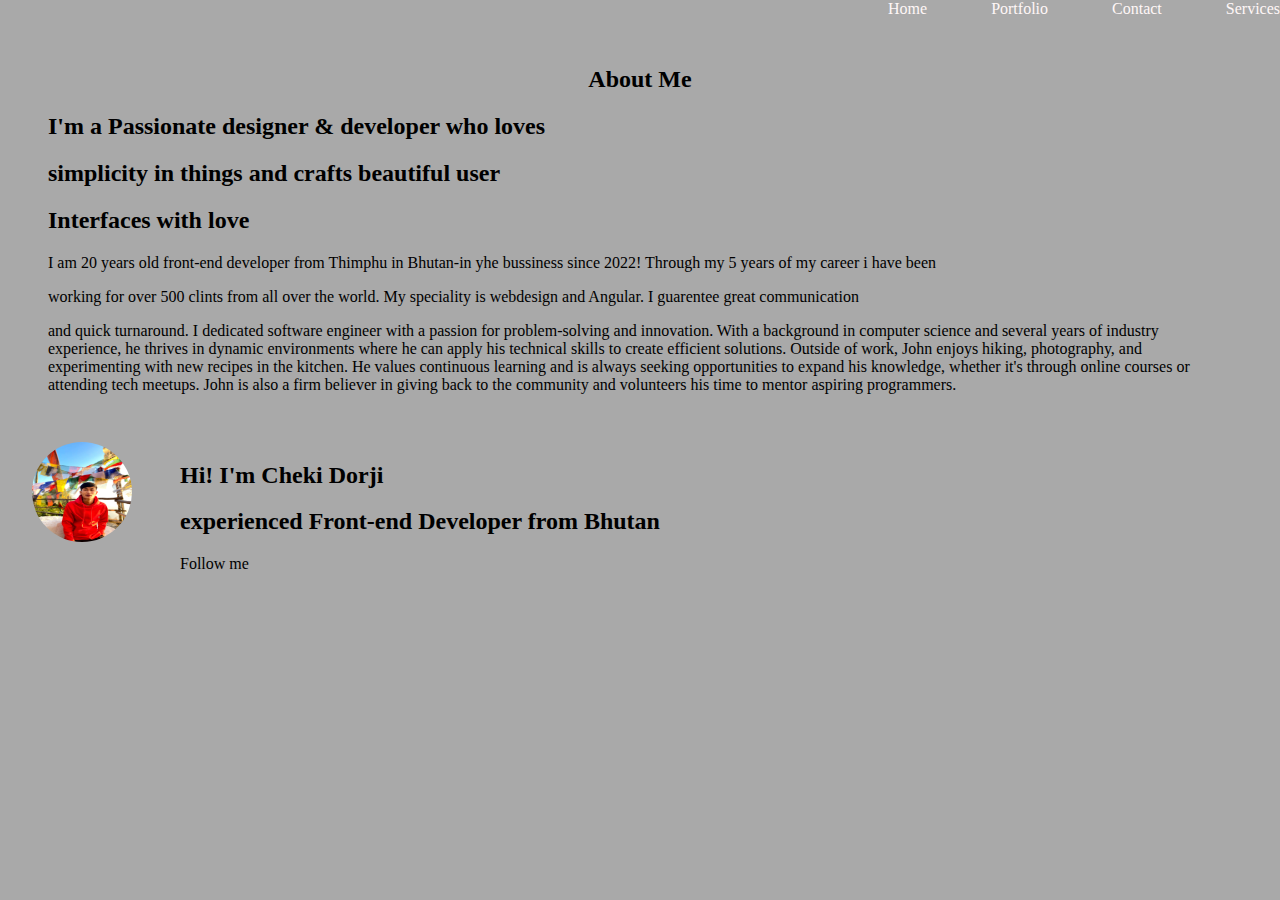
<file: about.html>
<!DOCTYPE html>
<html lang="en">
<head  <meta charset="UTF-8">
  <meta name="viewport" content="width=device-width, initial-scale=1.0">
  <title>about me</title>
  <link rel="stylesheet" href="./style.css">
</head>
<body style="background-color:darkgray" >
  <nav class="about-navbar">
    <a href="./home.html">Home</a> <br>
    <a href="../public/portfolio.html">Portfolio</a> <br>
    <a href="../public/contact.html">Contact</a> <br>
    <a href="./sevices.html">Services</a>
  </nav>
  <div class="About-div">
    <h2 style="text-align: center;">About Me</h2>  
    <h2>I'm a Passionate designer & developer who loves</h2>
    <h2>simplicity in things and crafts beautiful user</h2>
    <h2>Interfaces with love</h2>
    <p>I am 20 years old front-end developer from Thimphu in Bhutan-in yhe bussiness since 2022! Through my 5 years of my career i have been</p>
    <p>working for over 500 clints from all over the world. My speciality is webdesign and Angular. I guarentee great communication</p>
    <p>and quick turnaround. I dedicated software engineer with a passion for problem-solving and innovation. With a background in computer science and several years of industry experience, he thrives in dynamic environments where he can apply his technical skills to create efficient solutions. Outside of work, John enjoys hiking, photography, and experimenting with new recipes in the kitchen. He values continuous learning and is always seeking opportunities to expand his knowledge, whether it's through online courses or attending tech meetups. John is also a firm believer in giving back to the community and volunteers his time to mentor aspiring programmers.</p> 
  </div>
  <div class="About-flex">
    <div class="myself">
      <img src="../Assets/images/IMG-20231201-WA0054.jpg">
    </div>
    <div class="para">
      <h2>Hi! I'm Cheki Dorji</h2>
      <h2>experienced Front-end Developer from Bhutan</h2>
      <p>Follow me</p>
    </div>
  </div>
</body>
</html>
</file>
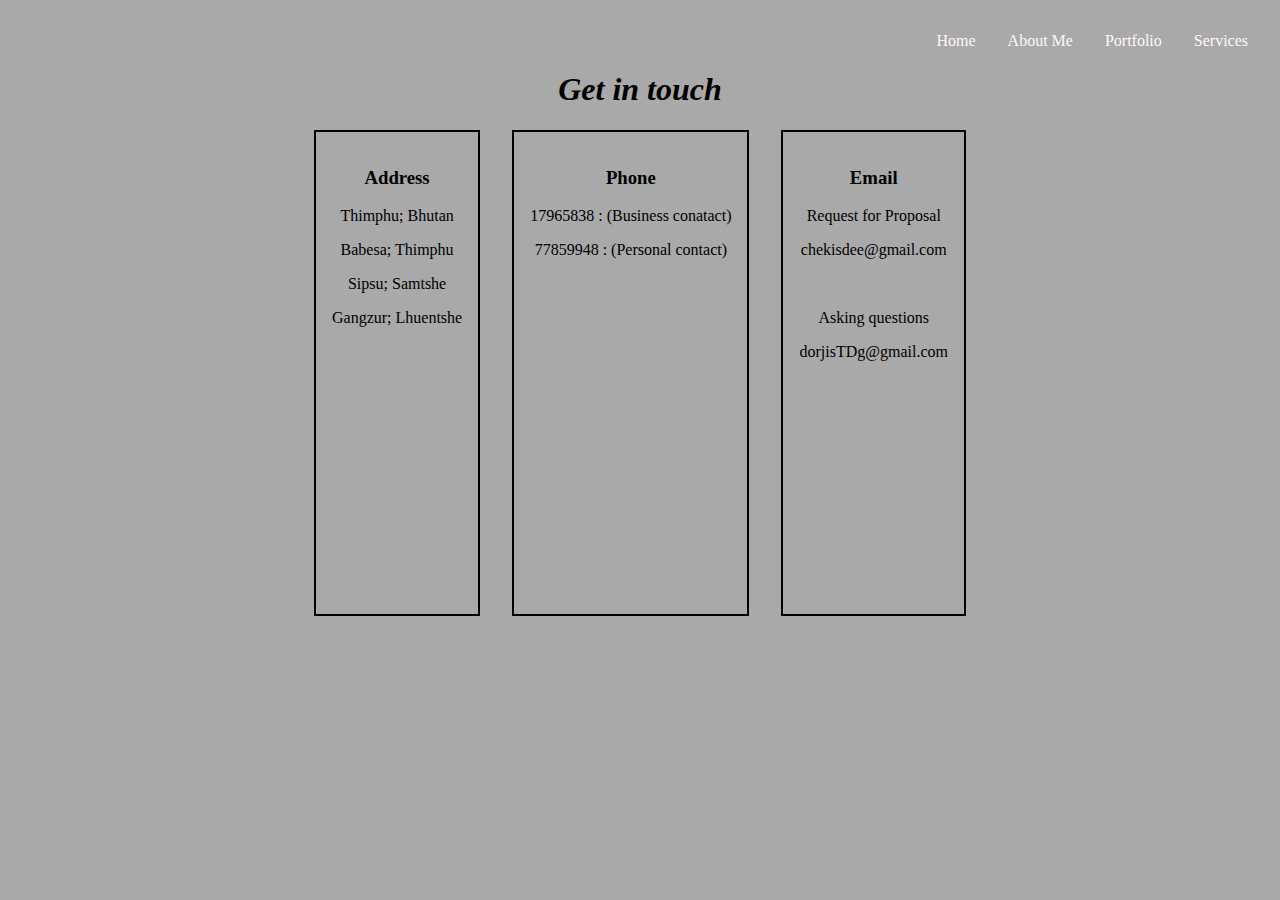
<file: contact.html>
<!DOCTYPE html>
<html lang="en">
<head>
  <meta charset="UTF-8">
  <meta name="viewport" content="width=device-width, initial-scale=1.0">
  <link rel="stylesheet" href="./style.css">
  <title>Document</title>
</head>
<body class="contact">
  <nav class="contact-nav">
    <a href="./home.html">Home</a>
    <a href="../public/about.html">About Me</a>
    <a href="./portfolio.html">Portfolio</a>
    <a href="../public/sevices.html">Services</a>
  </nav>
  <h1 style="text-align: center;">Get in touch</h1>
  <div class="container">
    <div class="box">
      <h3>Address</h3>
      <p>Thimphu; Bhutan</p>
      <p>Babesa; Thimphu</p>
      <p>Sipsu; Samtshe</p>
      <p>Gangzur; Lhuentshe</p>
    </div>
    <div class="box">
      <h3>Phone</h3>
      <p>17965838 : (Business conatact)</p>
      <p>77859948 : (Personal contact)</p>
    </div>
    <div class="box">
      <h3>Email</h3>
      <p>Request for Proposal</p>
      <p>chekisdee@gmail.com</p> <br>
      <p>Asking questions</p>
      <p>dorjisTDg@gmail.com</p> <br>
    </div>
  </div>
</body>
</html>
</file>
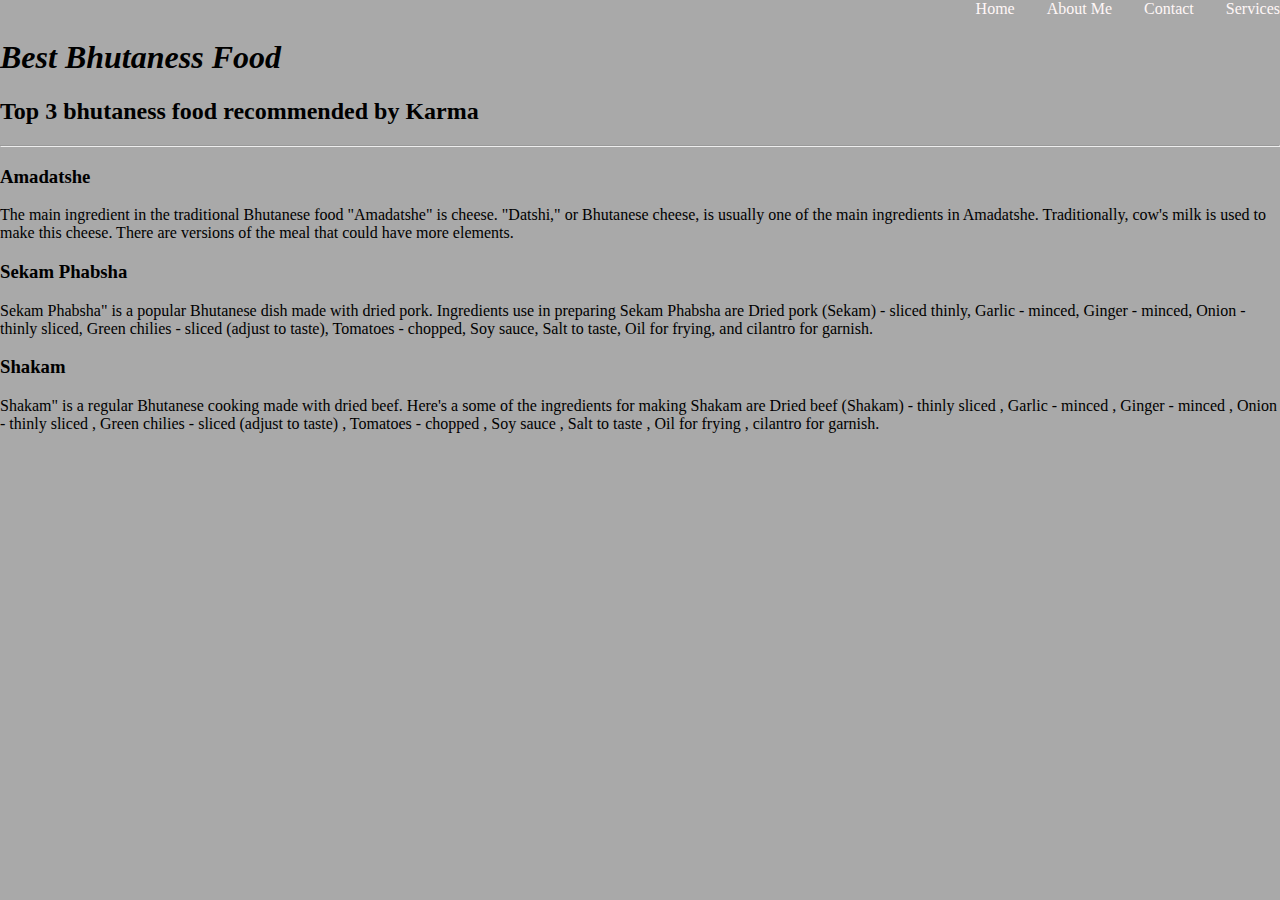
<file: portfolio.html>
<!DOCTYPE html>
<html lang="en">
<head>
    <meta charset="UTF-8">
    <meta name="viewport" content="width=device-width, initial-scale=1.0">
    <title>Document</title>
    <link rel="stylesheet" href="./style.css">
</head>
<body>
    <nav class="about-navbar hh">
        <a href="./home.html">Home</a> 
        <a href="../public/about.html">About Me</a> 
        <a href="../public/contact.html">Contact</a> 
        <a href="./sevices.html">Services</a>
    </nav>
      <h1>Best Bhutaness Food</h1>
      <h2>Top 3 bhutaness food recommended by Karma</h2><hr/>
      <h3>Amadatshe</h3>
      <p>The main ingredient in the traditional Bhutanese food "Amadatshe" is cheese. "Datshi," or Bhutanese cheese, is usually one of the main ingredients in Amadatshe. Traditionally, cow's milk is used to make this cheese. There are versions of the meal that could have more elements.<p/>
      <h3>Sekam Phabsha</h3>    
      <p>Sekam Phabsha" is a popular Bhutanese dish made with dried pork. Ingredients use in preparing Sekam Phabsha are Dried pork (Sekam) - sliced thinly, Garlic - minced, Ginger - minced, Onion - thinly sliced, Green chilies - sliced (adjust to taste), Tomatoes - chopped, Soy sauce, Salt to taste, Oil for frying, and cilantro for garnish.<p/>
      <h3>Shakam</h3>
      <P>Shakam" is a regular Bhutanese cooking made with dried beef. Here's a some of the ingredients for making Shakam are Dried beef (Shakam) - thinly sliced , Garlic - minced , Ginger - minced , Onion - thinly sliced , Green chilies - sliced (adjust to taste) , Tomatoes - chopped , Soy sauce , Salt to taste , Oil for frying , cilantro for garnish.</P>
</body>
</html>
</file>
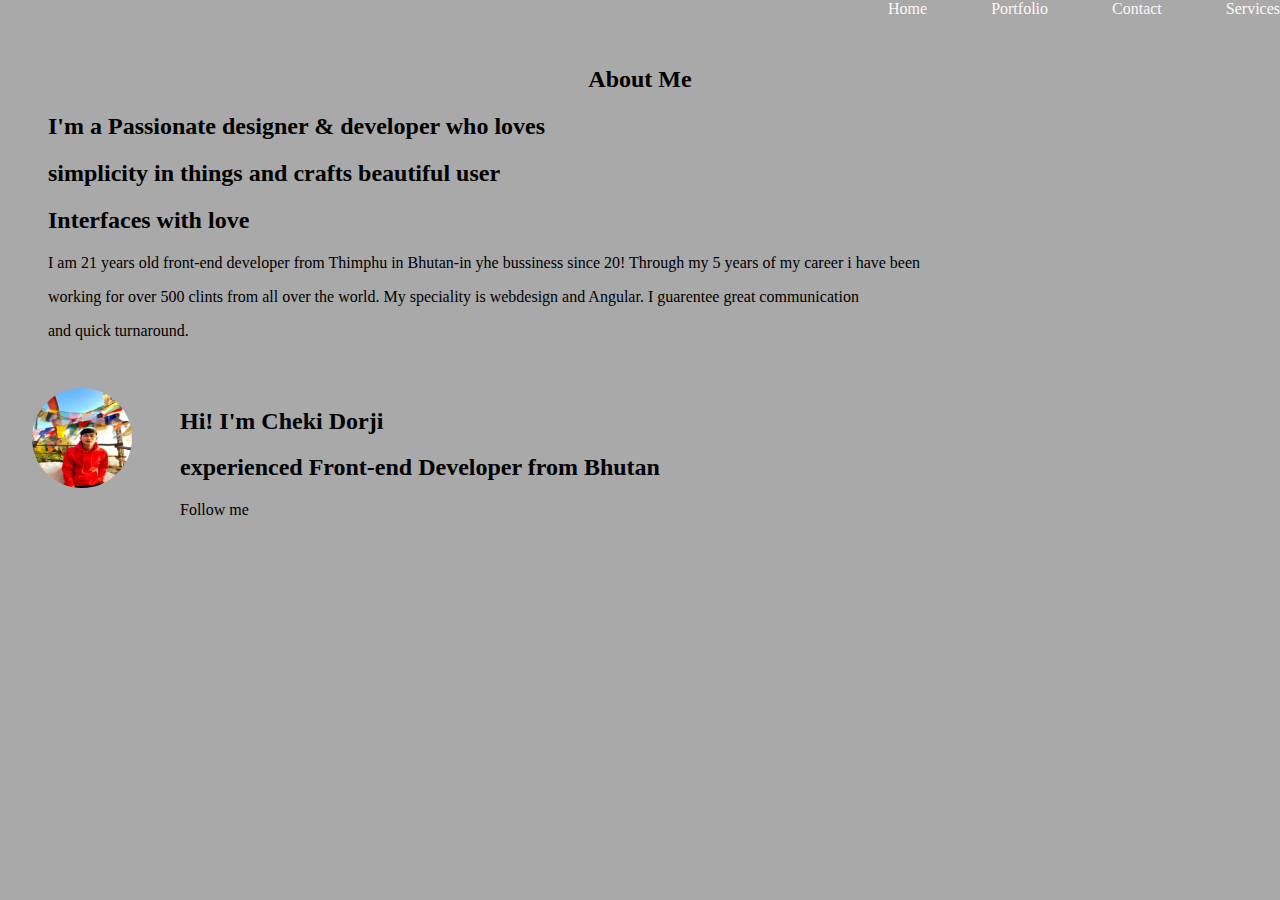
<file: public/about.html>
<!DOCTYPE html>
<html lang="en">
<head  <meta charset="UTF-8">
  <meta name="viewport" content="width=device-width, initial-scale=1.0">
  <title>about me</title>
  <link rel="stylesheet" href="./style.css">
</head>
<body style="background-color:darkgray" >
  <nav class="about-navbar">
    <a href="./home.html">Home</a> <br>
    <a href="../public/portfolio.html">Portfolio</a> <br>
    <a href="../public/contact.html">Contact</a> <br>
    <a href="./sevices.html">Services</a>
  </nav>
  <div class="About-div">
    <h2 style="text-align: center;">About Me</h2>  
    <h2>I'm a Passionate designer & developer who loves</h2>
    <h2>simplicity in things and crafts beautiful user</h2>
    <h2>Interfaces with love</h2>
    <p>I am 21 years old front-end developer from Thimphu in Bhutan-in yhe bussiness since 20! Through my 5 years of my career i have been</p>
    <p>working for over 500 clints from all over the world. My speciality is webdesign and Angular. I guarentee great communication</p>
    <p>and quick turnaround.</p> 
  </div>
  <div class="About-flex">
    <div class="myself">
      <img src="../Assets/images/IMG-20231201-WA0054.jpg">
    </div>
    <div class="para">
      <h2>Hi! I'm Cheki Dorji</h2>
      <h2>experienced Front-end Developer from Bhutan</h2>
      <p>Follow me</p>
    </div>
  </div>
</body>
</html>
</file>
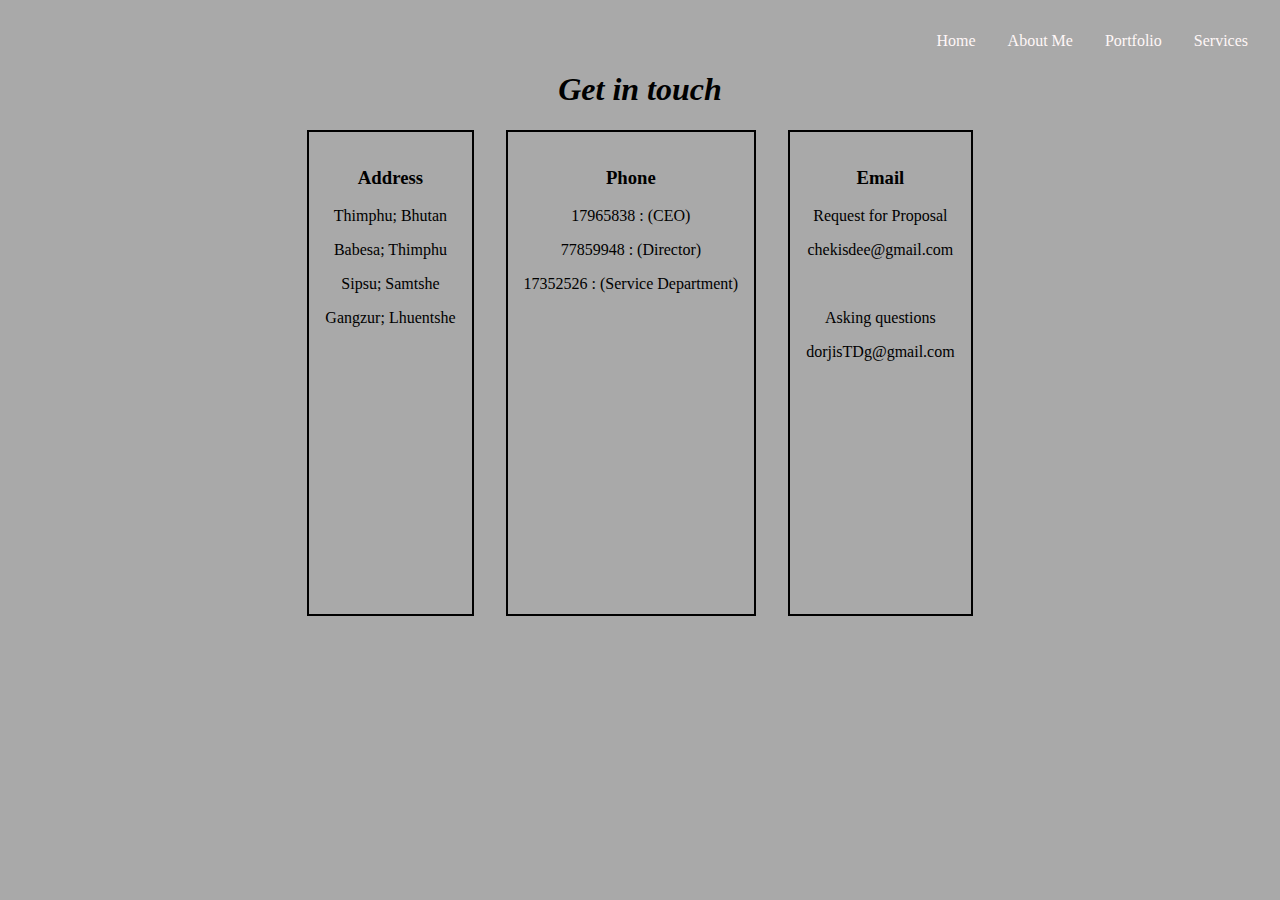
<file: public/contact.html>
<!DOCTYPE html>
<html lang="en">
<head>
  <meta charset="UTF-8">
  <meta name="viewport" content="width=device-width, initial-scale=1.0">
  <link rel="stylesheet" href="./style.css">
  <title>Document</title>
</head>
<body class="contact">
  <nav class="contact-nav">
    <a href="./home.html">Home</a>
    <a href="../public/about.html">About Me</a>
    <a href="./portfolio.html">Portfolio</a>
    <a href="../public/sevices.html">Services</a>
  </nav>
  <h1 style="text-align: center;">Get in touch</h1>
  <div class="container">
    <div class="box">
      <h3>Address</h3>
      <p>Thimphu; Bhutan</p>
      <p>Babesa; Thimphu</p>
      <p>Sipsu; Samtshe</p>
      <p>Gangzur; Lhuentshe</p>
    </div>
    <div class="box">
      <h3>Phone</h3>
      <p>17965838 : (CEO)</p>
      <p>77859948 : (Director)</p> 
      <p>17352526 : (Service Department)</p>
    </div>
    <div class="box">
      <h3>Email</h3>
      <p>Request for Proposal</p>
      <p>chekisdee@gmail.com</p> <br>
      <p>Asking questions</p>
      <p>dorjisTDg@gmail.com</p> <br>
    </div>
  </div>
</body>
</html>
</file>
<file: style.css>
@media (min-width: 282px) and (max-width: 494px){
    .about-navbar{
      display: flex;
      flex-direction: column;
    }
    .service-container{
        display: flex;
        flex-direction: column;
        padding-inline: 10px;
    }
    .contact-nav{
        display: flex;
        flex-direction: row;
    }
    .container{
        display: flex;
        flex-direction: column;
        padding: 10px;
    }
}


body{
    margin: 0;
    padding: 0;
    box-sizing: border-box;
    background-color: darkgrey;
}
.home-navbar{
    display: flex;
    flex-direction: column;
    gap: 1.5rem;
    background-color:rgb(223, 171, 171);
    width: 140px;
    text-align: center;
    height: 79vh;
}

.home-navbar img{
    width: 50px;
    height: 50px;
    border-radius: 50%;
    display: block;
    margin: auto;
}
h1{
    font-style:oblique;
}
.btn{
    position: relative;
    left: 900px;
    }

.section-1{
    display: flex;
    justify-content: center;
    align-items: center;
}
.intro{
    background-image: url(../Assets/images/Snapchat-779329826.jpg);
    background-size: cover;
    text-align: center;
    color: #fff7f7;
    width: 500px;
    height: 470px;
    padding: 1rem;   
}
.heading{
    background-color: darkgrey;
}

.container{
    display: flex;
    justify-content: center;
    align-items: center;
    gap: 2rem;
}
.box{
    border: 1px solid;
    text-align: center;
    height: 100vh;
}
.about-navbar{
    display: flex;
    flex-direction: row;
    justify-content: end;
    gap: 2rem;
}
.about-navbar a{
    text-decoration: none;
    color: #fff7f7;
}
.About-div{
    margin: 3rem;
}
.About-flex{
    display: flex;
    margin: 2rem;
    gap: 3rem;
}
.myself img{
    width: 100px;
    height: 100px;
    border-radius: 50%;
}
.service-container{
    display: flex;
    gap: 7rem;
    margin: 3rem;
}
.services{
    text-align: center;
}

.box{
    border: 2px solid;
    height: 50vh;
    padding: 1rem;
}
.box img{
    width: 200px;
    height: 200px;
}
.services{
    margin: 3rem;
}
.contact-nav{
    display: flex;
    justify-content: end;
    gap: 2rem;
}
.contact-nav a{
    text-decoration: none;
    color: #fff7f7;
}

.contact{
    margin: 2rem;
}
.about-navbar hh{
    display: flex;
    justify-content: end;
}
</file>
<file: public/style.css>
@media (min-width: 282px) and (max-width: 494px){
    .about-navbar{
      display: flex;
      flex-direction: column;
    }
    .service-container{
        display: flex;
        flex-direction: column;
        padding-inline: 10px;
    }
    .contact-nav{
        display: flex;
        flex-direction: row;
    }
    .container{
        display: flex;
        flex-direction: column;
        padding: 10px;
    }
}


body{
    margin: 0;
    padding: 0;
    box-sizing: border-box;
    background-color: darkgrey;
}
.home-navbar{
    display: flex;
    flex-direction: column;
    gap: 1.5rem;
    background-color:rgb(223, 171, 171);
    width: 140px;
    text-align: center;
    height: 79vh;
}

.home-navbar img{
    width: 50px;
    height: 50px;
    border-radius: 50%;
    display: block;
    margin: auto;
}
h1{
    font-style:oblique;
}
.btn{
    position: relative;
    left: 900px;
    }

.section-1{
    display: flex;
    justify-content: center;
    align-items: center;
}
.intro{
    background-image: url(../Assets/images/Snapchat-779329826.jpg);
    background-size: cover;
    text-align: center;
    color: #fff7f7;
    width: 500px;
    height: 470px;
    padding: 1rem;   
}
.heading{
    background-color: darkgrey;
}

.container{
    display: flex;
    justify-content: center;
    align-items: center;
    gap: 2rem;
}
.box{
    border: 1px solid;
    text-align: center;
    height: 100vh;
}
.about-navbar{
    display: flex;
    flex-direction: row;
    justify-content: end;
    gap: 2rem;
}
.about-navbar a{
    text-decoration: none;
    color: #fff7f7;
}
.About-div{
    margin: 3rem;
}
.About-flex{
    display: flex;
    margin: 2rem;
    gap: 3rem;
}
.myself img{
    width: 100px;
    height: 100px;
    border-radius: 50%;
}
.service-container{
    display: flex;
    gap: 7rem;
    margin: 3rem;
}
.services{
    text-align: center;
}

.box{
    border: 2px solid;
    height: 50vh;
    padding: 1rem;
}
.box img{
    width: 200px;
    height: 200px;
}
.services{
    margin: 3rem;
}
.contact-nav{
    display: flex;
    justify-content: end;
    gap: 2rem;
}
.contact-nav a{
    text-decoration: none;
    color: #fff7f7;
}

.contact{
    margin: 2rem;
}
.about-navbar hh{
    display: flex;
    justify-content: end;
}
</file>
